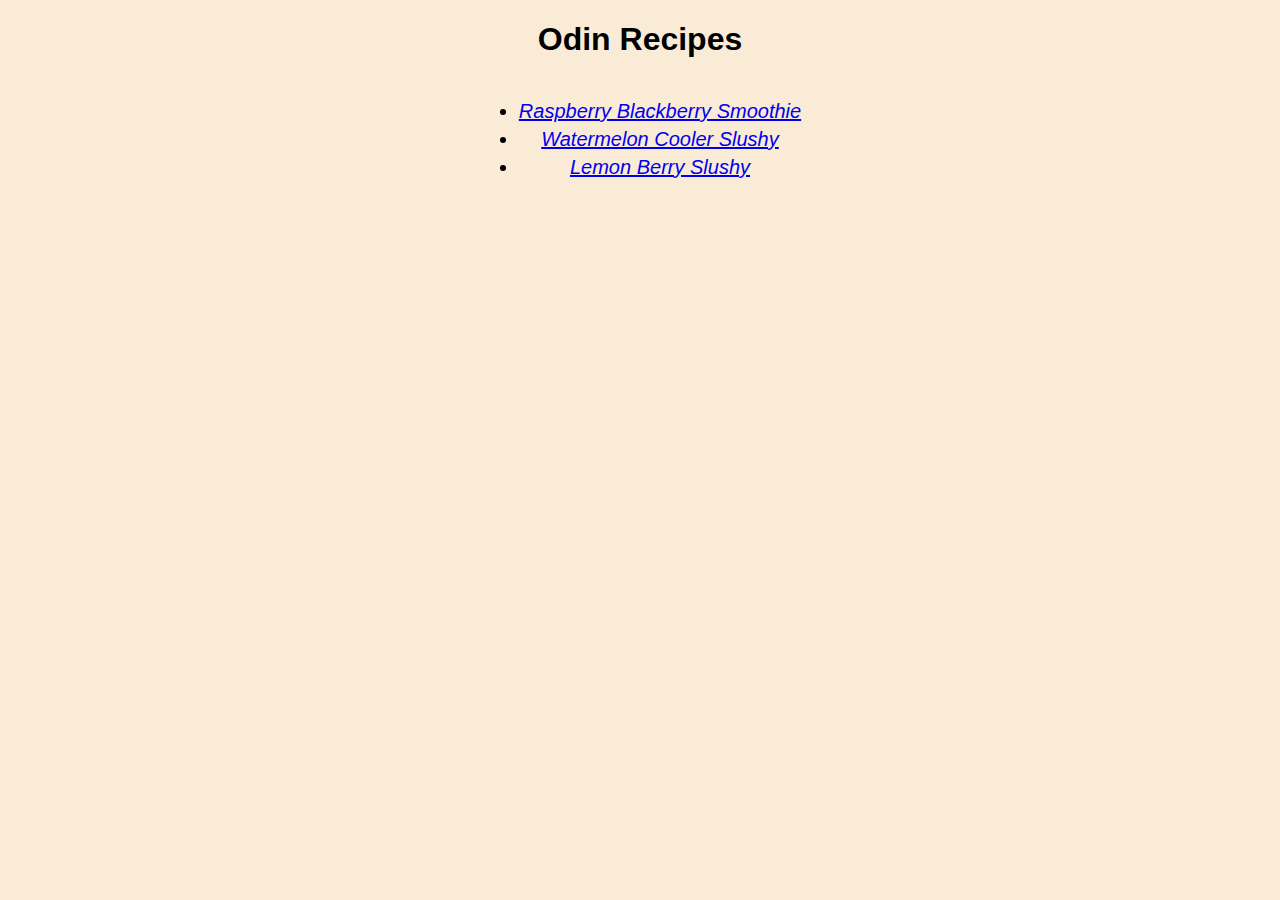
<file: index.html>
<!DOCTYPE html>
<html lang="en">
<head>
    <meta charset="UTF-8">
    <meta http-equiv="X-UA-Compatible" content="IE=edge">
    <meta name="viewport" content="width=device-width, initial-scale=1.0">
    <title>Odin Recipes</title>
    <link rel="stylesheet" href="style.css">
</head>
<body>
    <h1>Odin Recipes</h1>
    <div>
        <ul>
            <li><a href="recipes/rb-smoothie.html">Raspberry Blackberry Smoothie</a></li>
            <li><a href="recipes/melon-slushy.html">Watermelon Cooler Slushy</a></li>
            <li><a href="recipes/lb-slushy.html">Lemon Berry Slushy</a></li>
        </ul>
    </div>
        
   
</body>
</html>
</file>
<file: style.css>
body {
    font-family: "Cambria", sans-serif;
    color: black;
    background-color: antiquewhite;
}

h1 {
    text-align: center;
}

ul {
    display: inline-block;
}

div,
li {
    text-align: center;
    font-style: italic;
    font-size: 20px;
    margin-bottom: 5px;
}
</file>
